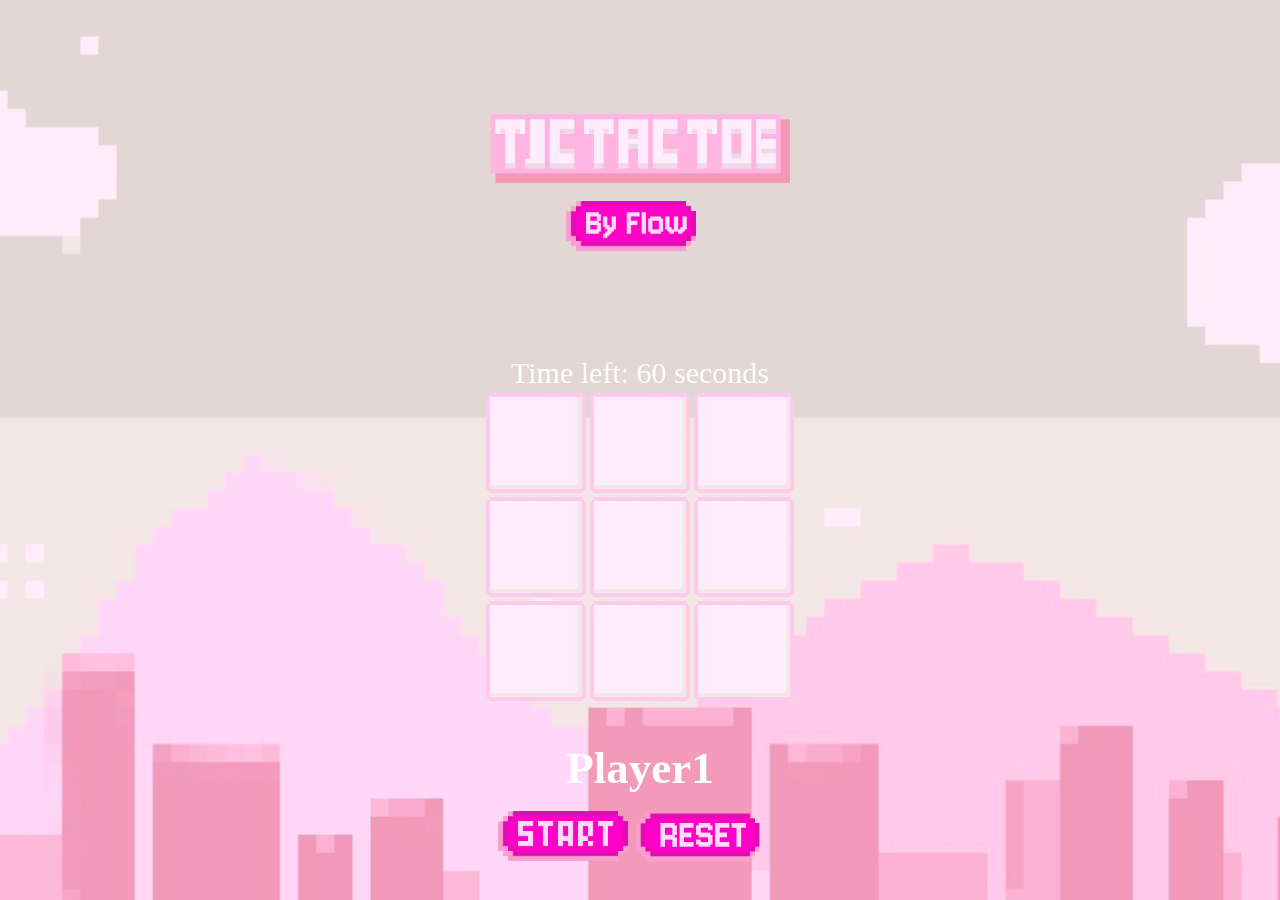
<file: index.html>
<html>
    <center>
        <head>
            <link rel ="stylesheet" type=""text/css" href ="ttt.css">
        </head>
        <h1><img src="img/title.PNG" class="title-icon"></h1>

    <h3>
       
        <button onclick="window.location.href='flo.html';">
            <img src="img/by.png" class="by-icon">
        </button> 

        <!-- <font color="Black">
            <font face="Times New Roman"> 
               By Flo
            </font>
        </font> -->
    </h3>


    <p align="left"><div id="timer">Time left: 60 seconds</div></p>
  
    


<table>
<tr>
    <td><img src="img/null.png" style="width:100px;height:100px;" id="board00" onclick="boardClick(0,0);"></td>
    <td><img src="img/null.png" style="width:100px;height:100px;" id="board01" onclick="boardClick(0,1);" ></td>
    <td><img src="img/null.png" style="width:100px;height:100px;" id="board02" onclick="boardClick(0,2);" ></td>
</tr>
<tr>
    <td><img src="img/null.png" style="width:100px;height:100px;" id="board10" onclick="boardClick(1,0);" ></td>
    <td><img src="img/null.png" style="width:100px;height:100px;" id="board11" onclick="boardClick(1,1);" ></td>
    <td><img src="img/null.png" style="width:100px;height:100px;" id="board12" onclick="boardClick(1,2);" ></td>
</tr>
<tr>
    <td><img src="img/null.png" style="width:100px;height:100px;" id="board20" onclick="boardClick(2,0);" ></td>
    <td><img src="img/null.png" style="width:100px;height:100px;" id="board21" onclick="boardClick(2,1);" ></td>
    <td><img src="img/null.png" style="width:100px;height:100px;" id="board22" onclick="boardClick(2,2);" ></td>
</tr>
</table>

<h2><div  id="playerTurn"></div></h2>

<button onclick="startButton();"><img src="img/start.png" class="start-icon"></button>
<button onclick="resetGame();"><img src="img/reset.png" class="reset-icon"></button>

<script src="ttt.js"></script>

</center>


</html>
</file>
<file: ttt.css>
body {
    background-image: url("img/background.jpg");
    background-size: cover;
    background-position: center;
    font-family: "Jersey 10";
    font-size: 30px;
    color: White;


}

table {
    margin-top: -30px;
}

p {
    margin-top: -30px;
}
.title {
    align-items: center;
    font-size: 100px;
}

.title-icon {
    height: 300px;
    width: auto;
    margin-bottom: 3px;

}

.by-icon {
    align-items: center;
    height:50px;
    width: auto;
    display: block;
    margin-top: -150px;
}

button {
    background: none;
    border: none;
    padding: 0;
    cursor: pointer;
 

}
button:hover  {
    transform: scale(1.1); 
    opacity: 0.8; 
}

.start-icon {
    height: 50px;
    width: auto;
    margin-top: -20px;
    transition: transform 0.2s ease-in-out, opacity 0.2s ease-in-out;
}

.reset-icon {
    height: 50px;
    width: auto;
    margin-top:-20px;
    transition: transform 0.2s ease-in-out, opacity 0.2s ease-in-out;
}
</file>
